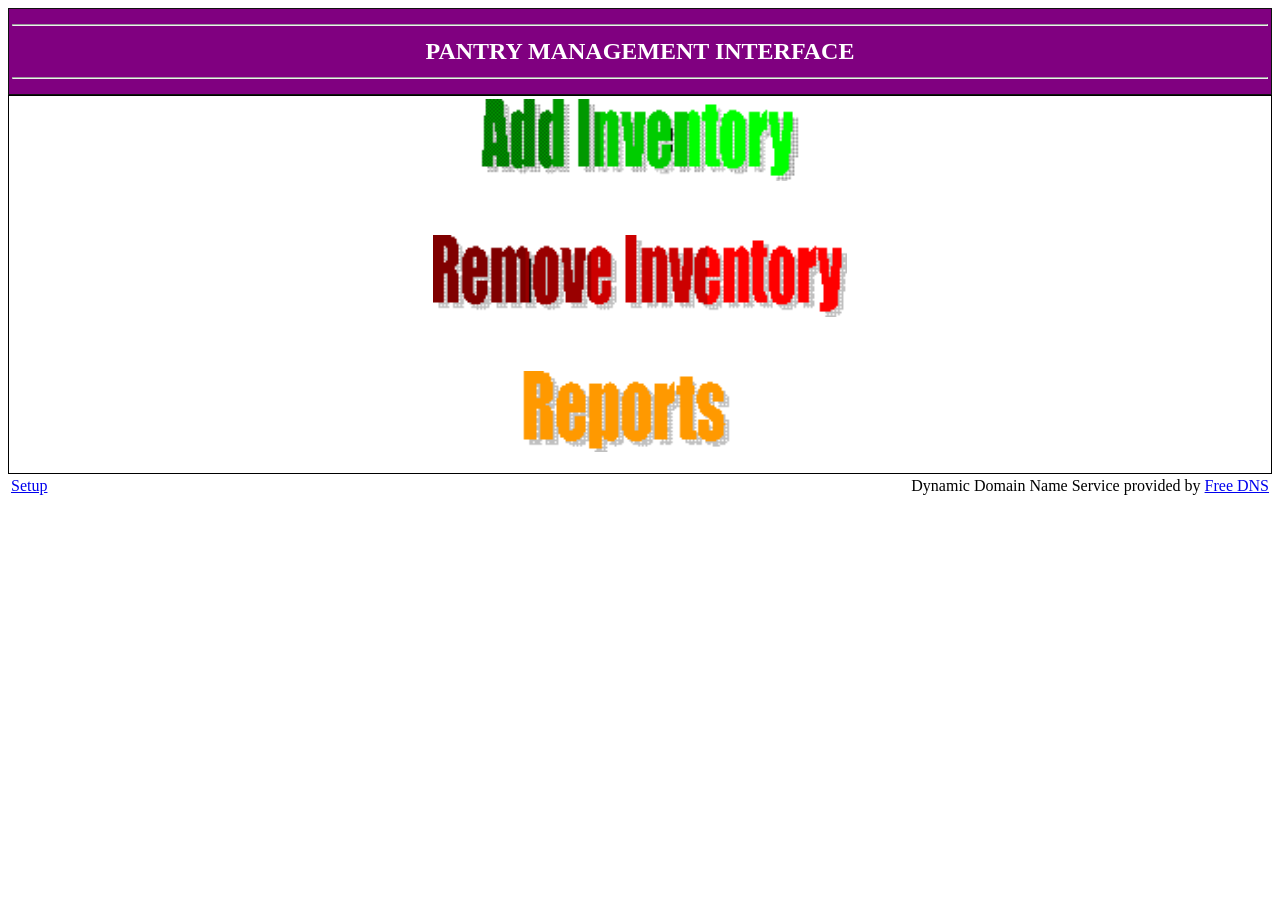
<file: hiddenpantry/index.html>
<HTML>
<HEAD>
<TITLE>Pantry - Home</TITLE>
</HEAD>
<BODY>
<CENTER>

<TABLE id=AutoNumber1 style="BORDER-COLLAPSE: collapse" borderColor=#111111 bgcolor=purple height=12 cellSpacing=3 cellPadding=3 width=100% border=1>
<TBODY>
<TR>
<TD width=100% height=12><CENTER><font face=tahoma size=5 color=white><b><hr>PANTRY MANAGEMENT INTERFACE<hr></b></CENTER></font></TD></TR></TABLE>

<TABLE id=AutoNumber10 style="BORDER-COLLAPSE: collapse" borderColor=#000000
      height=12 cellSpacing=3 cellPadding=3 width=100% border=1>
      <TBODY>
      <TR>
      <TD><CENTER>

  <a href="addinven.php"><img src="images/addinvenbutton.gif" border="0" width="33%" max-width="33%" max-height="100%"></a><br><br><br><br>
	<a href="removeinven.php"><img src="images/reminvenbutton.gif" border="0" width="33%" max-width="33%" max-height="100%"></a><br><br><br><br>
	<a href="reportzero.php?category="><img src="images/reportsbutton.gif" border="0" width="33%" max-width="33%" max-height="100%"></a><br>
</center>
<BR>

</TD></TR></TABLE></center>

<table width=100%>
<tbody>
<tr width="25%,25%,25%,25%">
<td>
<a href="setupcategories.php">Setup</a>
</td>
<td></td>
<td></td>
<td align=right>
Dynamic Domain Name Service provided by <a href="https://freedns.afraid.org">Free DNS</a>
</td>
</BODY>
</HTML>
</file>
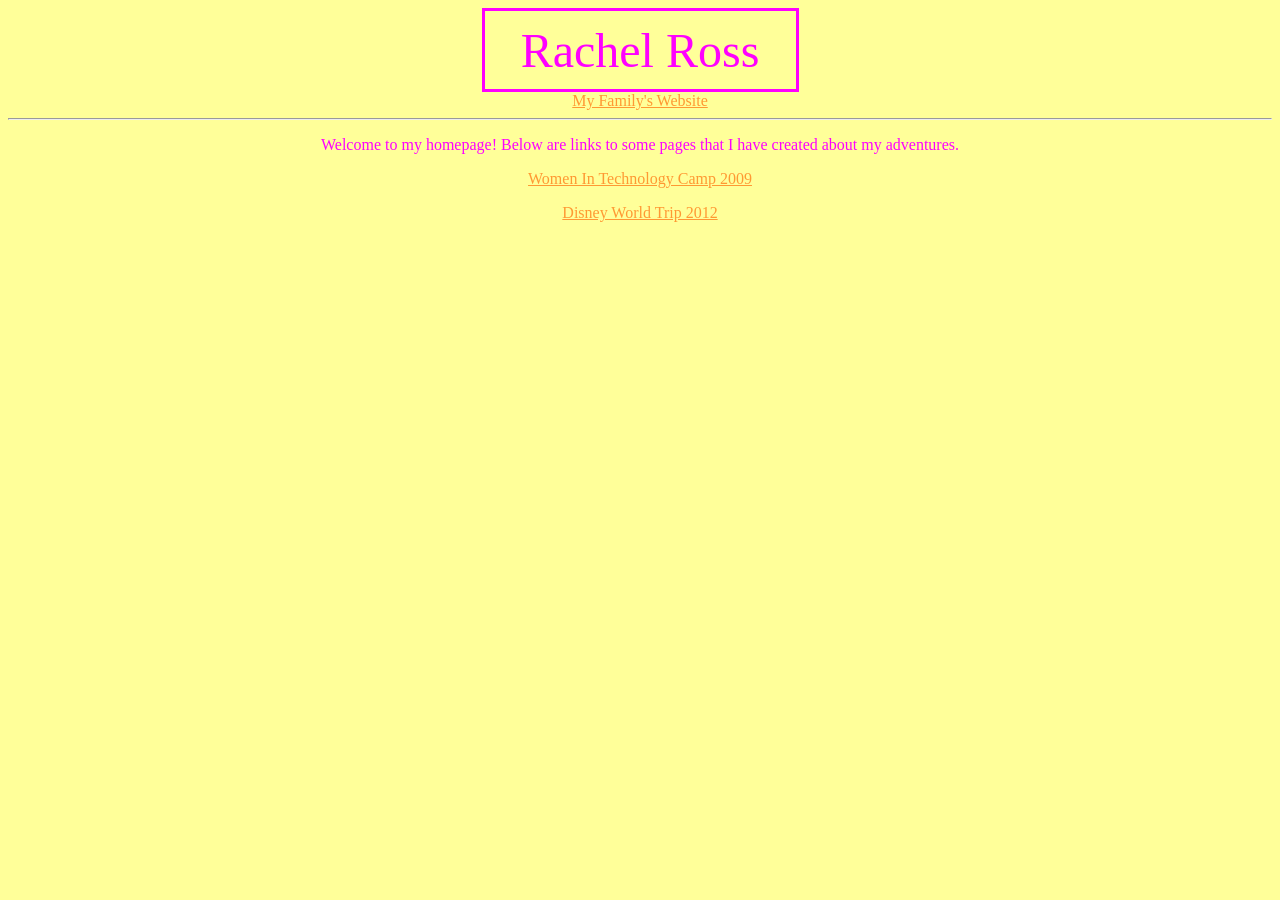
<file: Rachel/index.html>
<html>
<head>
  <meta http-equiv="content-type" content="text/html; charset=iso-8859-1">
  <title>Rachel Ross</title>
<STYLE TYPE="text/css">
<!--
P {text-indent: 0pt;}
-->
</STYLE>
</head>

<body bgcolor="#FFFF99" text="#FF00FF" link="#FF9933" vlink="#000000"
alink="#3399FF" style="text-align:center;">

<center>
<table cellpadding=0 cellspacing=0 border="2" align=center valign=middle bordercolor="#FF00FF">
 <tr>
  <td width=311 height=80>

<font size=+4>
<center>
Rachel Ross

  </td>
 </tr>
</table>

<A href="..">My Family's Website</A>
</center>
<hr>

<p style="text-align:center;">Welcome to my homepage! Below are links to some pages that I have created about my adventures.</p> 

<center>
<A href="WIT">Women In Technology Camp 2009</A>
<p>
<A href="Disney2012">Disney World Trip 2012</A>

<p></p>
</body>
</html>
</file>
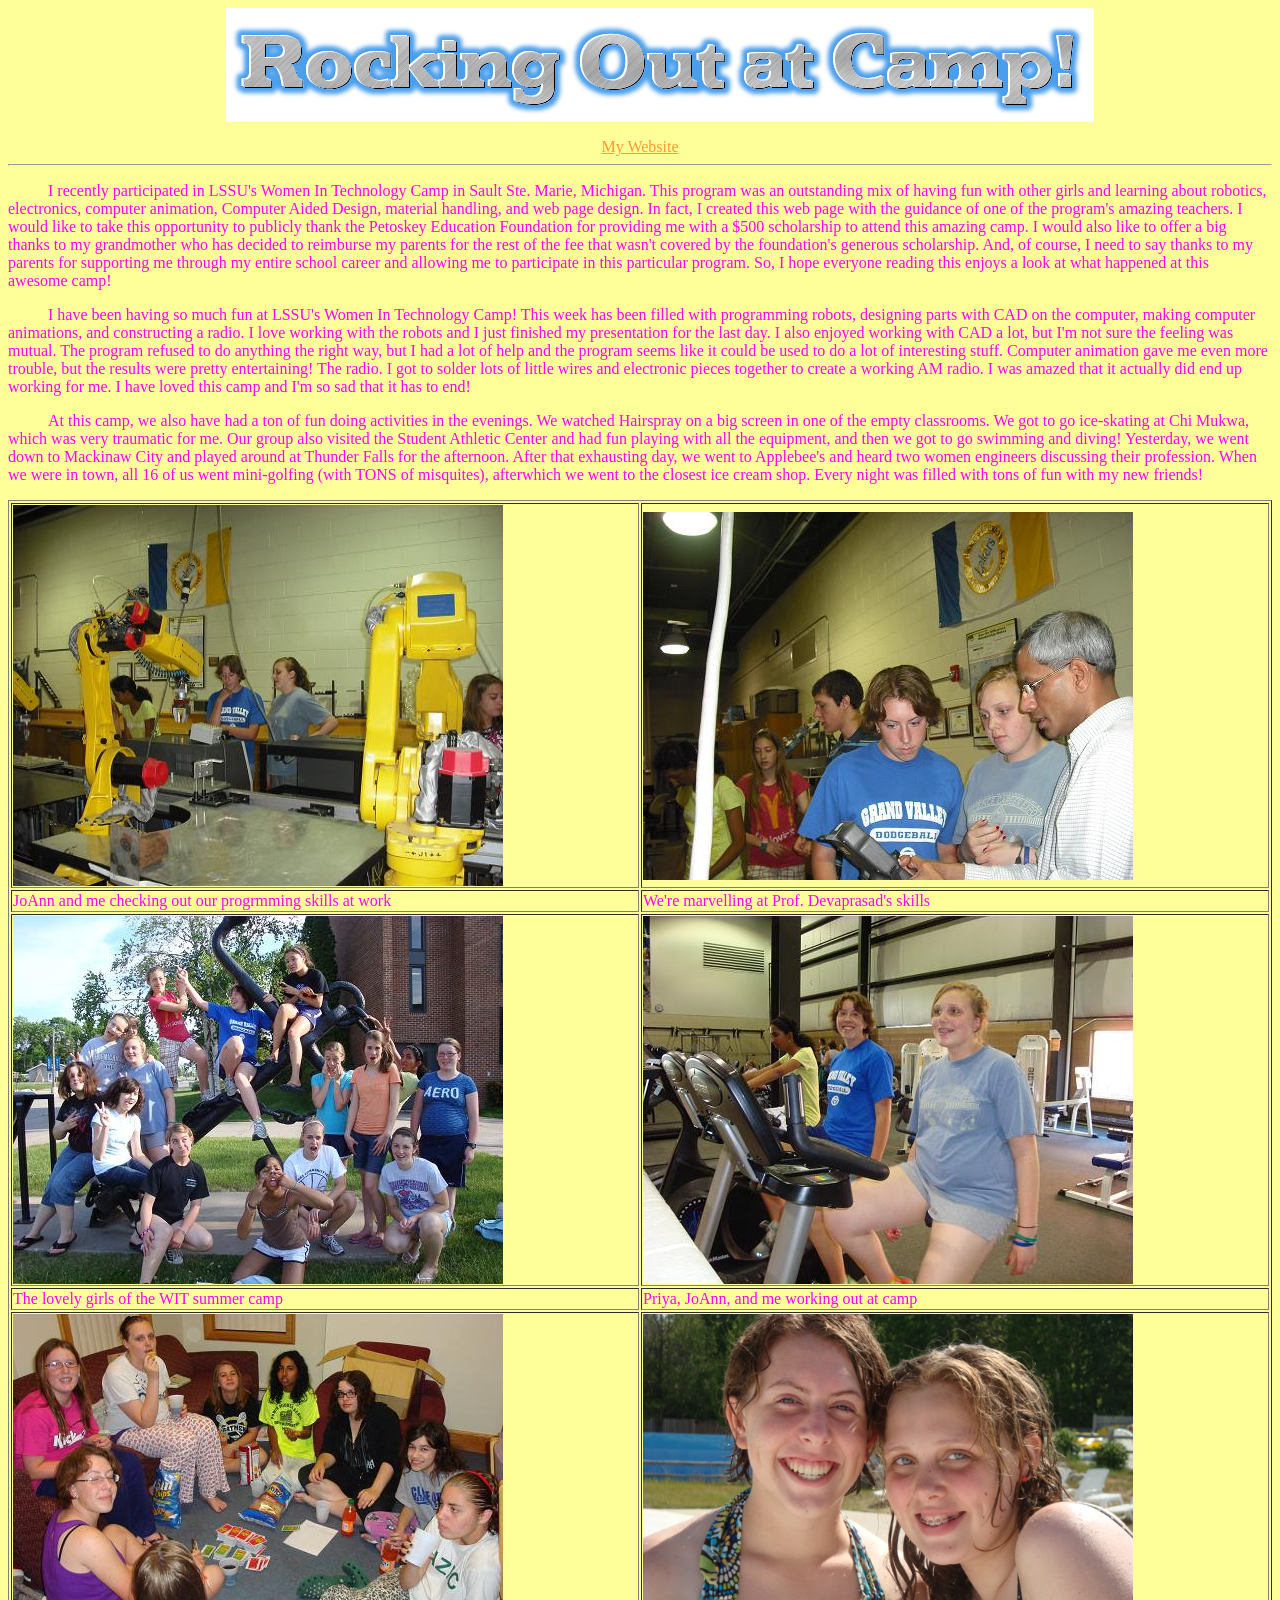
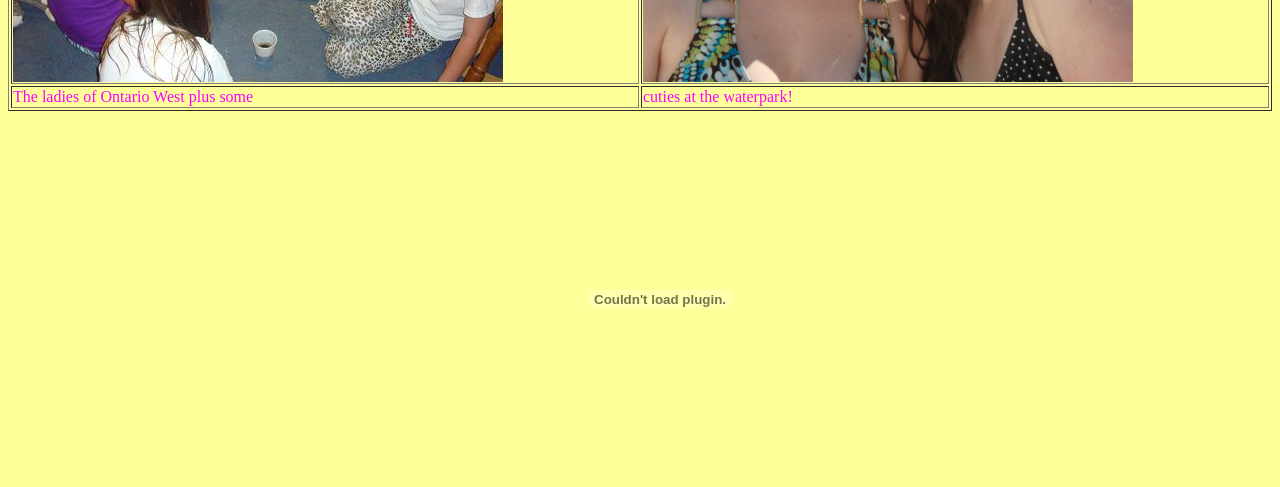
<file: Rachel/WIT/index.html>
<html>
<head>
  <meta http-equiv="content-type" content="text/html; charset=iso-8859-1">
  <title>RAR Rocking out! 2009</title>
<STYLE TYPE="text/css">
<!--
P {text-indent: 30pt;}
-->
</STYLE>
</head>

<body bgcolor="#FFFF99" text="#FF00FF" link="#FF9933" vlink="#000000"
alink="#3399FF" style="text-align:center;">
<p><img alt="gffffffffffff" src="cooltext426860561.png" width="868"
height="114"></p>
<center><A href="..">My Website</A></center>
<hr>

<p style="text-align:left;">I recently participated in LSSU's Women In Technology Camp in Sault Ste. Marie, Michigan. This program was an outstanding mix of having fun with other girls and learning about robotics, electronics, computer animation, Computer Aided Design, material handling, and web page design. In fact, I created this web page with the guidance of one of the program's amazing teachers. I would like to take this opportunity to publicly thank the Petoskey Education Foundation for providing me with a $500 scholarship to attend this amazing camp. I would also like to offer a big thanks to my grandmother who has decided to reimburse my parents for the rest of the fee that wasn't covered by the foundation's generous scholarship. And, of course, I need to say thanks to my parents for supporting me through my entire school career and allowing me to participate in this particular program. So, I hope everyone reading this enjoys a look at what happened at this awesome camp!</p> 

<p style="text-align:left;">I have been having so much fun at LSSU's Women In Technology Camp! This
week has been filled with programming robots, designing parts with CAD on the
computer, making computer animations, and constructing a radio. I love working
with the robots and I just finished my presentation for the last day. I also
enjoyed working with CAD a lot, but I'm not sure the feeling was mutual. The
program refused to do anything the right way, but I had a lot of help and the
program seems like it could be used to do a lot of interesting stuff. Computer
animation gave me even more trouble, but the results were pretty entertaining!
The radio. I got to solder lots of little wires and electronic pieces together
to create a working AM radio. I was amazed that it actually did end up working
for me. I have loved this camp and I'm so sad that it has to end!</p>

<p style="text-align:left;">At this camp, we also have had a ton of fun doing
activities in the evenings. We watched Hairspray on a big screen in one of the
empty classrooms. We got to go ice-skating at Chi Mukwa, which was very
traumatic for me. Our group also visited the Student Athletic Center and had
fun playing with all the equipment, and then we got to go swimming and diving!
Yesterday, we went down to Mackinaw City and played around at Thunder Falls for
the afternoon. After that exhausting day, we went to Applebee's and heard two
women engineers discussing their profession. When we were in town, all 16 of us
went mini-golfing (with TONS of misquites), afterwhich we went to the closest
ice cream shop. Every night was filled with tons of fun with my new friends!</p>

<p></p>

<table border="1" style="width: 100%">
  <caption></caption>
  <col>
  <col>
  <tbody>
    <tr>
      <td><img alt="sgsgf" src="Photos/Monday/Chase Pegs/DSCF0751.JPG"
        width="490" height="381"></td>
      <td><img alt="asdfa" src="Photos/Monday/Chase Pegs/DSCF0764.JPG"
        width="490" height="368"></td>
    </tr>
    <tr>
      <td>JoAnn and me checking out our progrmming skills at work</td>
      <td>We're marvelling at Prof. Devaprasad's skills</td>
    </tr>
    <tr>
      <td><img alt="fasd" src="Photos/Monday/Evening/DSC02246.JPG" width="490"
        height="368"></td>
      <td><img alt="afdasf" src="Photos/Monday/Evening/DSC02247.JPG"
        width="490" height="368"></td>
    </tr>
    <tr>
      <td>The lovely girls of the WIT summer camp</td>
      <td>Priya, JoAnn, and me working out at camp</td>
    </tr>
    <tr>
      <td><img alt="sdfgsdg" src="Photos/Monday/Evening/DSC02277.JPG"
        width="490" height="368"></td>
      <td><img alt="asdf" src="Photos/Wednesday/afternoon fun/DSC02363.JPG"
        width="490" height="368"></td>
    </tr>
    <tr>
      <td>The ladies of Ontario West plus some</td>
      <td>cuties at the waterpark!</td>
    </tr>
  </tbody>
</table>

<p></p>

<p><object width="425" height="344">
  <param name="movie"
  value="http://www.youtube.com/v/wBqdmdvqG18&amp;hl=en&amp;fs=1&amp;">
  <param name="allowFullScreen" value="true">
  <param name="allowscriptaccess" value="always">
  <embed src="http://www.youtube.com/v/wBqdmdvqG18&amp;hl=en&amp;fs=1&amp;"
  type="application/x-shockwave-flash" width="425" height="344" /></object></p>

<p></p>

<p></p>
</body>
</html>
</file>
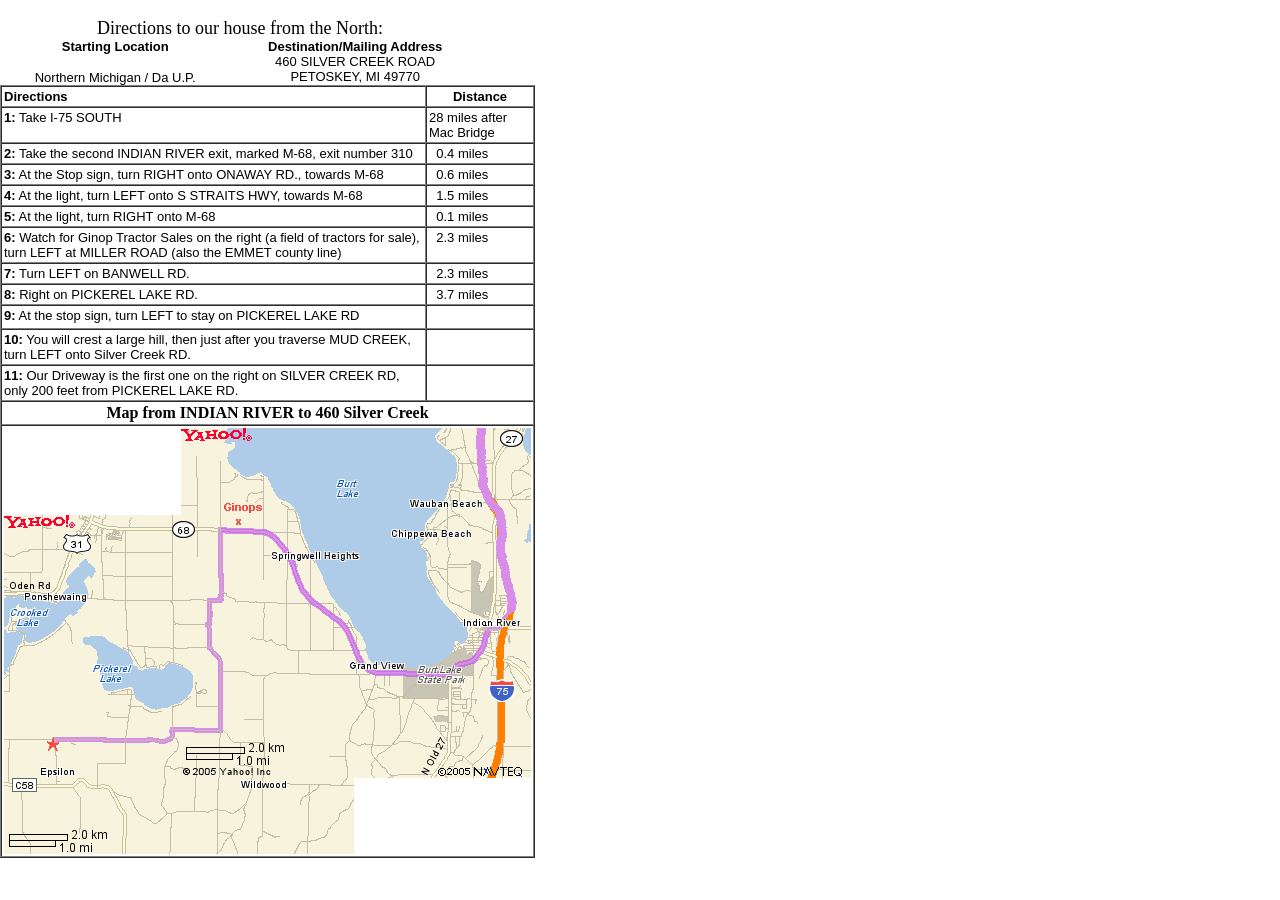
<file: NorthernDirections.html>
<!DOCTYPE HTML PUBLIC "-//W3C//DTD HTML 4.0 Transitional//EN">
<HTML><HEAD><TITLE>Driving Directions to 460 Silver Creek from the North</TITLE>
<META http-equiv=Content-Type content="text/html; charset=iso-8859-1">
<META content="MSHTML 6.00.2800.1106" name=GENERATOR></HEAD>
<BODY bgColor=#ffffff leftMargin=0 topMargin=0> 
<META content="Mozilla/4.7 [en] (WinNT; I) [Netscape]" name=GENERATOR>&nbsp; 
<TABLE cellSpacing=0 cellPadding=0 width=480 NOBORDER>
  <TBODY>
  <TR>
    <TD>
      <CENTER><FONT size=+1>Directions to our house from the North:</FONT> 
  </CENTER></TD></TR></TBODY></TABLE>
<TABLE cellSpacing=0 cellPadding=0 width=480 border=0>
  <TBODY>
  <TR>
    <TD vAlign=top align=middle><B><FONT face=arial,helvetica><FONT 
      color=#000000><FONT size=-1>Starting Location</FONT></FONT></FONT></B> 
      <P><FONT face=arial,helvetica><FONT color=#000000><FONT size=-1>Northern 
      Michigan / Da U.P.</FONT></FONT></FONT></P></TD>
    <TD vAlign=top align=middle><B><FONT face=arial,helvetica><FONT 
      color=#000000><FONT size=-1>Destination/Mailing 
      Address</FONT></FONT></FONT></B> <BR><FONT face=arial,helvetica><FONT 
      color=#000000><FONT size=-1>460 SILVER CREEK ROAD</FONT></FONT></FONT> 
      <BR><FONT face=arial,helvetica><FONT color=#000000><FONT size=-1>PETOSKEY, 
      MI 49770</FONT></FONT></FONT></TD></TR></TBODY></TABLE>
<TABLE cellSpacing=0 cellPadding=2 width=480 border=1>
  <TBODY>
  <TR>
    <TD><B><FONT face=arial,helvetica><FONT color=#000000><FONT 
      size=-1>Directions</FONT></FONT></FONT></B></TD>
    <TD align=middle><B><FONT face=arial,helvetica><FONT color=#000000><FONT 
      size=-1>Distance</FONT></FONT></FONT></B></TD></TR>
  <TR>
    <TD vAlign=top><FONT face=arial,helvetica><FONT color=#000000><FONT 
      size=-1><B>1:</B> Take I-75 SOUTH</FONT></FONT></FONT></TD>
    <TD vAlign=top><FONT face=arial,helvetica><FONT color=#000000><FONT 
      size=-1>28 miles after Mac Bridge</FONT></FONT></FONT></TD></TR>
  <TR>
    <TD vAlign=top><FONT face=arial,helvetica><FONT color=#000000><FONT 
      size=-1><B>2:</B> Take the second INDIAN RIVER exit, marked M-68, exit number 310
      </FONT></FONT></FONT></TD>
    <TD vAlign=top><FONT face=arial,helvetica><FONT color=#000000><FONT 
      size=-1>&nbsp; 0.4 miles&nbsp;</FONT></FONT></FONT> <BR></TD></TR>
  <TR>
    <TD vAlign=top><FONT face=arial,helvetica><FONT color=#000000><FONT 
      size=-1><B>3:</B> At the Stop sign, turn RIGHT onto ONAWAY 
      RD., towards M-68</FONT></FONT></FONT></TD>
    <TD vAlign=top><FONT face=arial,helvetica><FONT color=#000000><FONT 
      size=-1>&nbsp; 0.6 miles&nbsp;</FONT></FONT></FONT> <BR></TD></TR>
  <TR>
    <TD vAlign=top><FONT face=arial,helvetica><FONT color=#000000><FONT 
      size=-1><B>4:</B> At the light, turn LEFT onto S STRAITS HWY, towards M-68</FONT></FONT></FONT></TD>
    <TD vAlign=top><FONT face=arial,helvetica><FONT color=#000000><FONT 
      size=-1>&nbsp; 1.5 miles&nbsp;</FONT></FONT></FONT> <BR></TD></TR>
  <TR>
    <TD vAlign=top><FONT face=arial,helvetica><FONT color=#000000><FONT 
      size=-1><B>5:</B> At the light, turn RIGHT onto M-68 
      &nbsp;</FONT></FONT></FONT></TD>
    <TD vAlign=top><FONT face=arial,helvetica><FONT color=#000000><FONT 
      size=-1>&nbsp; 0.1 miles&nbsp;</FONT></FONT></FONT> <BR></TD></TR>
  <TR>
    <TD vAlign=top><FONT face=arial,helvetica><FONT color=#000000><FONT 
      size=-1><B>6:</B> Watch for Ginop Tractor Sales on the right (a field 
      of tractors for sale), turn LEFT at MILLER ROAD (also the EMMET county 
      line)</FONT></FONT></FONT></TD>
    <TD vAlign=top><FONT face=arial,helvetica><FONT color=#000000><FONT 
      size=-1>&nbsp; 2.3 miles&nbsp;</FONT></FONT></FONT> <BR></TD></TR>
  <TR>
    <TD vAlign=top><FONT face=arial,helvetica><FONT color=#000000><FONT 
      size=-1><B>7:</B> Turn LEFT on BANWELL 
    RD.&nbsp;</FONT></FONT></FONT></TD>
    <TD vAlign=top><FONT face=arial,helvetica><FONT color=#000000><FONT 
      size=-1>&nbsp; 2.3 miles&nbsp;</FONT></FONT></FONT> <BR></TD></TR>
  <TR>
    <TD vAlign=top><FONT face=arial,helvetica><FONT color=#000000><FONT 
      size=-1><B>8:</B> Right on PICKEREL LAKE 
      RD.&nbsp;</FONT></FONT></FONT></TD>
    <TD vAlign=top><FONT face=arial,helvetica><FONT color=#000000><FONT 
      size=-1>&nbsp; 3.7 miles&nbsp;</FONT></FONT></FONT> <BR></TD></TR>
  <TR>
    <TD vAlign=top><FONT face=arial,helvetica><FONT color=#000000><FONT 
      size=-1><B>9:</B> 
      At the stop sign, turn LEFT to stay on PICKEREL LAKE RD</FONT></FONT></FONT></TD>
    <TD>&nbsp;</TD></TR>
  <TR>
    <TD vAlign=top><FONT face=arial,helvetica><FONT color=#000000><FONT 
      size=-1><B>10:</B> 
      You will crest a large hill, then just after you
      traverse MUD CREEK, turn LEFT onto Silver Creek RD.</FONT></FONT></FONT></TD>
    <TD>&nbsp;</TD></TR>
  <TR>
    <TD vAlign=top><FONT face=arial,helvetica><FONT color=#000000><FONT 
      size=-1><B>11:</B> Our Driveway is the first one on the right on SILVER CREEK 
      RD, only 200 feet from PICKEREL LAKE RD.</FONT></FONT></FONT></TD>
    <TD>&nbsp;</TD></TR>
  <TR>
    <TD colSpan=2>
      <CENTER><B>Map from INDIAN RIVER to 460 Silver Creek</B></CENTER></TD></TR>
  <TR>
    <TD vAlign=center align=middle colSpan=2><IMG 
      src="IR2SilverCreek.gif"></TD></TR>
</TBODY></TABLE><BR>&nbsp; 
</BODY></HTML>
</file>
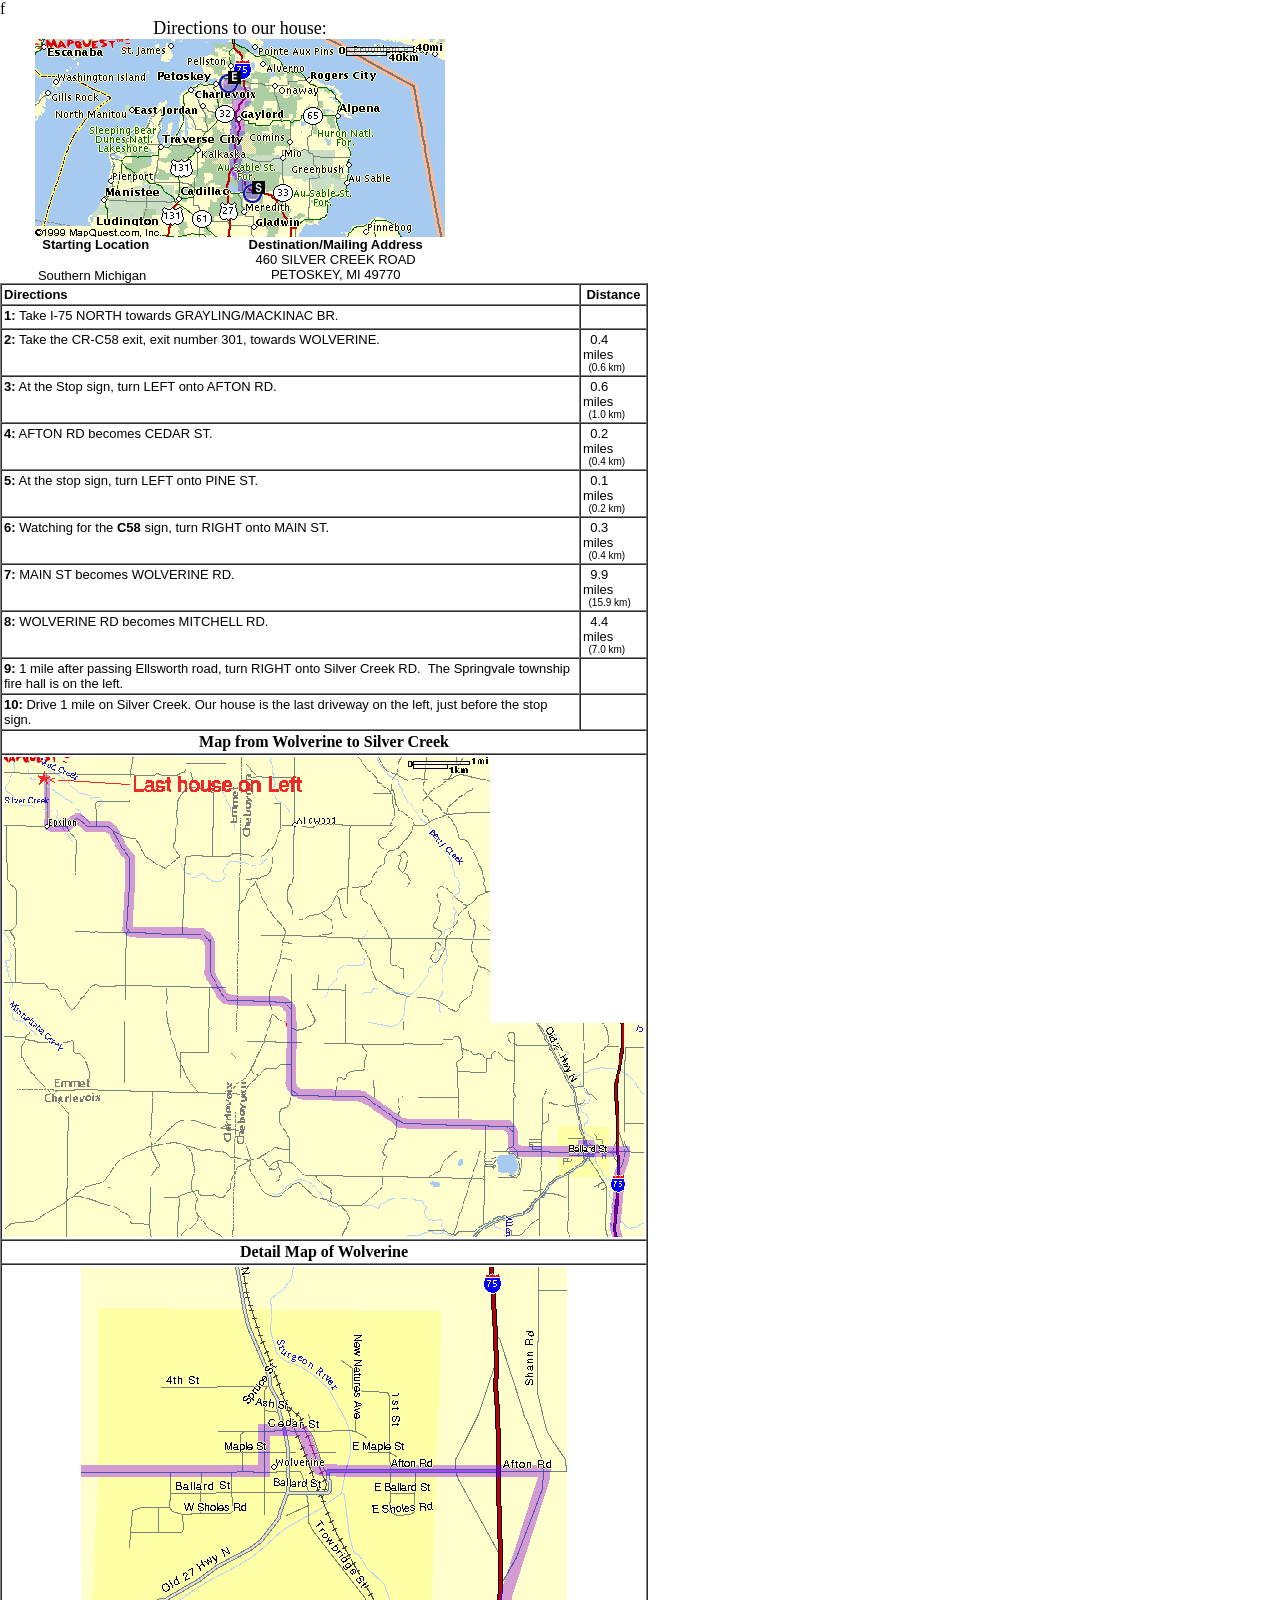
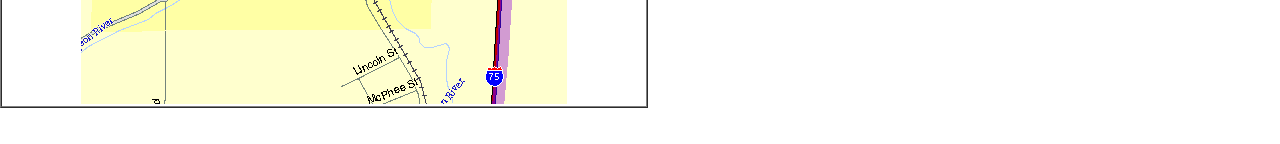
<file: SouthernDirections.html>
f<html>
<head>
   <meta http-equiv="Content-Type" content="text/html; charset=iso-8859-1">
   <meta name="GENERATOR" content="Mozilla/4.7 [en] (WinNT; I) [Netscape]">
   <title>Driving Directions to 460 Silver Creek</title>
</head>
<body bgcolor="#FFFFFF" leftmargin="0" topmargin="0" marginwidth="0" marginheight="0">
&nbsp;
<table NOBORDER CELLSPACING=0 CELLPADDING=0 WIDTH="480" >
<tr>
<td>
<center>
<font size=+1>Directions to our house:</font>
</center></td>
</tr>
</table>


<table BORDER=0 CELLSPACING=0 CELLPADDING=0 WIDTH="480" >
<tr>
<td ALIGN=CENTER VALIGN=CENTER COLSPAN="2"><img SRC="overview.gif" height=198 width=410></td>
</tr>

<tr>
<td ALIGN=CENTER VALIGN=TOP><b><font face="arial,helvetica"><font color="#000000"><font size=-1>Starting
Location</font></font></font></b>
<p><font face="arial,helvetica"><font color="#000000"><font size=-1>Southern Michigan
&nbsp;</font></font></font></td>

<td ALIGN=CENTER VALIGN=TOP><b><font face="arial,helvetica"><font color="#000000"><font size=-1>Destination/Mailing Address</font></font></font></b>
<br><font face="arial,helvetica"><font color="#000000"><font size=-1>460
SILVER CREEK ROAD</font></font></font>
<br><font face="arial,helvetica"><font color="#000000"><font size=-1>PETOSKEY,
MI 49770</font></font></font></td>
</tr>
</table>

<table BORDER CELLSPACING=0 CELLPADDING=2 WIDTH="480" >

<tr>
<td><b><font face="arial,helvetica"><font color="#000000"><font size=-1>Directions</font></font></font></b></td>

<td ALIGN=CENTER><b><font face="arial,helvetica"><font color="#000000"><font size=-1>Distance</font></font></font></b></td>
</tr>

<tr>
<td VALIGN=TOP><font face="arial,helvetica"><font color="#000000"><font size=-1><b>1:</b>
Take I-75 NORTH towards GRAYLING/MACKINAC BR.</font></font></font></td>

<td>&nbsp;</td>
</tr>

<tr>
<td VALIGN=TOP><font face="arial,helvetica"><font color="#000000"><font size=-1><b>2:</b>
Take the CR-C58 exit, exit number 301, towards WOLVERINE.&nbsp;</font></font></font></td>

<td VALIGN=TOP><font face="arial,helvetica"><font color="#000000"><font size=-1>&nbsp;
0.4 miles&nbsp;</font></font></font>
<br><font face="arial,helvetica"><font color="#000000"><font size=-2>&nbsp;
(0.6 km)&nbsp;</font></font></font></td>
</tr>

<tr>
<td VALIGN=TOP><font face="arial,helvetica"><font color="#000000"><font size=-1><b>3:</b>
At the Stop sign, turn LEFT onto AFTON RD.&nbsp;</font></font></font></td>

<td VALIGN=TOP><font face="arial,helvetica"><font color="#000000"><font size=-1>&nbsp;
0.6 miles&nbsp;</font></font></font>
<br><font face="arial,helvetica"><font color="#000000"><font size=-2>&nbsp;
(1.0 km)&nbsp;</font></font></font></td>
</tr>

<tr>
<td VALIGN=TOP><font face="arial,helvetica"><font color="#000000"><font size=-1><b>4:</b>
AFTON RD becomes CEDAR ST.&nbsp;</font></font></font></td>

<td VALIGN=TOP><font face="arial,helvetica"><font color="#000000"><font size=-1>&nbsp;
0.2 miles&nbsp;</font></font></font>
<br><font face="arial,helvetica"><font color="#000000"><font size=-2>&nbsp;
(0.4 km)&nbsp;</font></font></font></td>
</tr>

<tr>
<td VALIGN=TOP><font face="arial,helvetica"><font color="#000000"><font size=-1><b>5:</b>
At the stop sign, turn LEFT onto PINE ST.&nbsp;</font></font></font></td>

<td VALIGN=TOP><font face="arial,helvetica"><font color="#000000"><font size=-1>&nbsp;
0.1 miles&nbsp;</font></font></font>
<br><font face="arial,helvetica"><font color="#000000"><font size=-2>&nbsp;
(0.2 km)&nbsp;</font></font></font></td>
</tr>

<tr>
<td VALIGN=TOP><font face="arial,helvetica"><font color="#000000"><font size=-1><b>6:</b>
Watching for the <b>C58</b> sign, turn RIGHT onto MAIN ST.&nbsp;</font></font></font></td>

<td VALIGN=TOP><font face="arial,helvetica"><font color="#000000"><font size=-1>&nbsp;
0.3 miles&nbsp;</font></font></font>
<br><font face="arial,helvetica"><font color="#000000"><font size=-2>&nbsp;
(0.4 km)&nbsp;</font></font></font></td>
</tr>

<tr>
<td VALIGN=TOP><font face="arial,helvetica"><font color="#000000"><font size=-1><b>7:</b>
MAIN ST becomes WOLVERINE RD.&nbsp;</font></font></font></td>

<td VALIGN=TOP><font face="arial,helvetica"><font color="#000000"><font size=-1>&nbsp;
9.9 miles&nbsp;</font></font></font>
<br><font face="arial,helvetica"><font color="#000000"><font size=-2>&nbsp;
(15.9 km)&nbsp;</font></font></font></td>
</tr>

<tr>
<td VALIGN=TOP><font face="arial,helvetica"><font color="#000000"><font size=-1><b>8:</b>
WOLVERINE RD becomes MITCHELL RD.&nbsp;</font></font></font></td>

<td VALIGN=TOP><font face="arial,helvetica"><font color="#000000"><font size=-1>&nbsp;
4.4 miles&nbsp;</font></font></font>
<br><font face="arial,helvetica"><font color="#000000"><font size=-2>&nbsp;
(7.0 km)&nbsp;</font></font></font></td>
</tr>

<tr>
<td VALIGN=TOP><font face="arial,helvetica"><font color="#000000"><font size=-1><b>9:</b>
1 mile after passing Ellsworth road, turn RIGHT onto Silver Creek RD.&nbsp;
The Springvale township fire hall is on the left.</font></font></font></td>
<td>&nbsp;</td>
</tr>
<tr>
<td VALIGN=TOP><font face="arial,helvetica"><font color="#000000"><font size=-1><b>10:</b>
Drive 1 mile on Silver Creek.  Our house is the last driveway on the left, just before the stop sign.</font></font></font></td>
<td>&nbsp;</td>
</tr>

<tr>
<td COLSPAN="2"><center><b>Map from Wolverine to Silver Creek</b></center></td>
</tr>
<tr>
<td ALIGN=CENTER VALIGN=CENTER COLSPAN="2"><img SRC="Wolverine2SilverCreek.gif"></td>
</tr>

<tr>
<td COLSPAN="2"><center><b>Detail Map of Wolverine</b></center></td>
</tr>
<tr>
<td ALIGN=CENTER VALIGN=CENTER COLSPAN="2"><img SRC="Wolverine.gif"></td>
</tr>

</table>

<br>&nbsp;
</body>
</html>
</file>
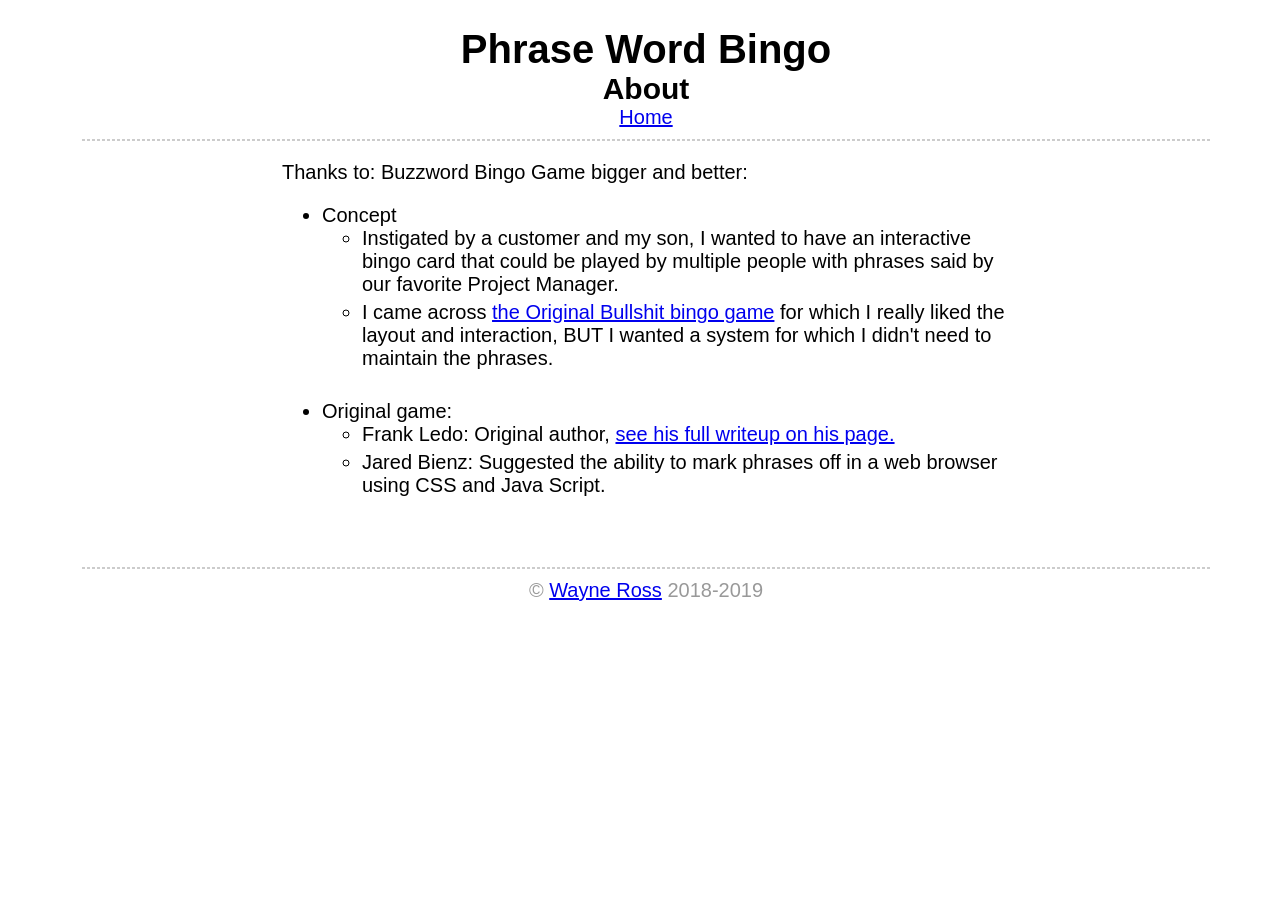
<file: hiddenBINGO/about.html>
<!DOCTYPE html 
  PUBLIC "-//W3C//DTD XHTML 1.0 Strict//EN" 
  "http://www.w3.org/TR/xhtml1/DTD/xhtml1-strict.dtd">
<html xmlns="http://www.w3.org/1999/xhtml" xml:lang="en" lang="en">
  <head>
    <meta name="description" content="About Phrase word Bingo" />
    <meta name="keywords" content="about,phrase word,bingo" />
    <title>Phrase word Bingo - About</title>
    <link rel="shortcut icon" href="../favicon.ico" type="image/ico" />
    <link rel="icon" href="../favicon.ico" /> 
    <link rel="stylesheet" type="text/css" href="style.css" />
  </head>
  <body>
    <h1 class="abouthead">Phrase Word Bingo</h1>
    <h2 class="abouthead">About</h2>
<div id="navbar_top" class="navbar">
      <a href=".">Home</a>
    </div>

    <hr />
    <div class="about">
      <p>Thanks to:	  Buzzword Bingo Game bigger and better:</p>
      <ul>
        <li>Concept
          <ul>
            <li>Instigated by a customer and my son, I wanted to have an interactive bingo card
                that could be played by multiple people with phrases said by our favorite Project
                Manager.</li>
            <li>I came across <a href="https://www.bullshitbingo.net/">the Original Bullshit bingo game</a> for which I really liked the layout and
                interaction, BUT I wanted a system for which I didn't need to maintain the phrases.</li>
          </ul>
        </li>	
        <li>Original game:
	  <ul>
            <li>Frank Ledo: Original author, <a href="https://www.bullshitbingo.net/about/">see his full writeup on his page.</a>
	    <li>Jared Bienz: Suggested the ability to mark phrases off in a 
	      web browser using CSS and Java Script.</li>
	  </ul>
        </li>
      </ul>
    </div>
    <hr />
    <div id="legal">&copy; <a href="http://www.linkedin.com/in/wayneross">Wayne Ross</a> 2018-2019</div>
  </body>
</html>
</file>
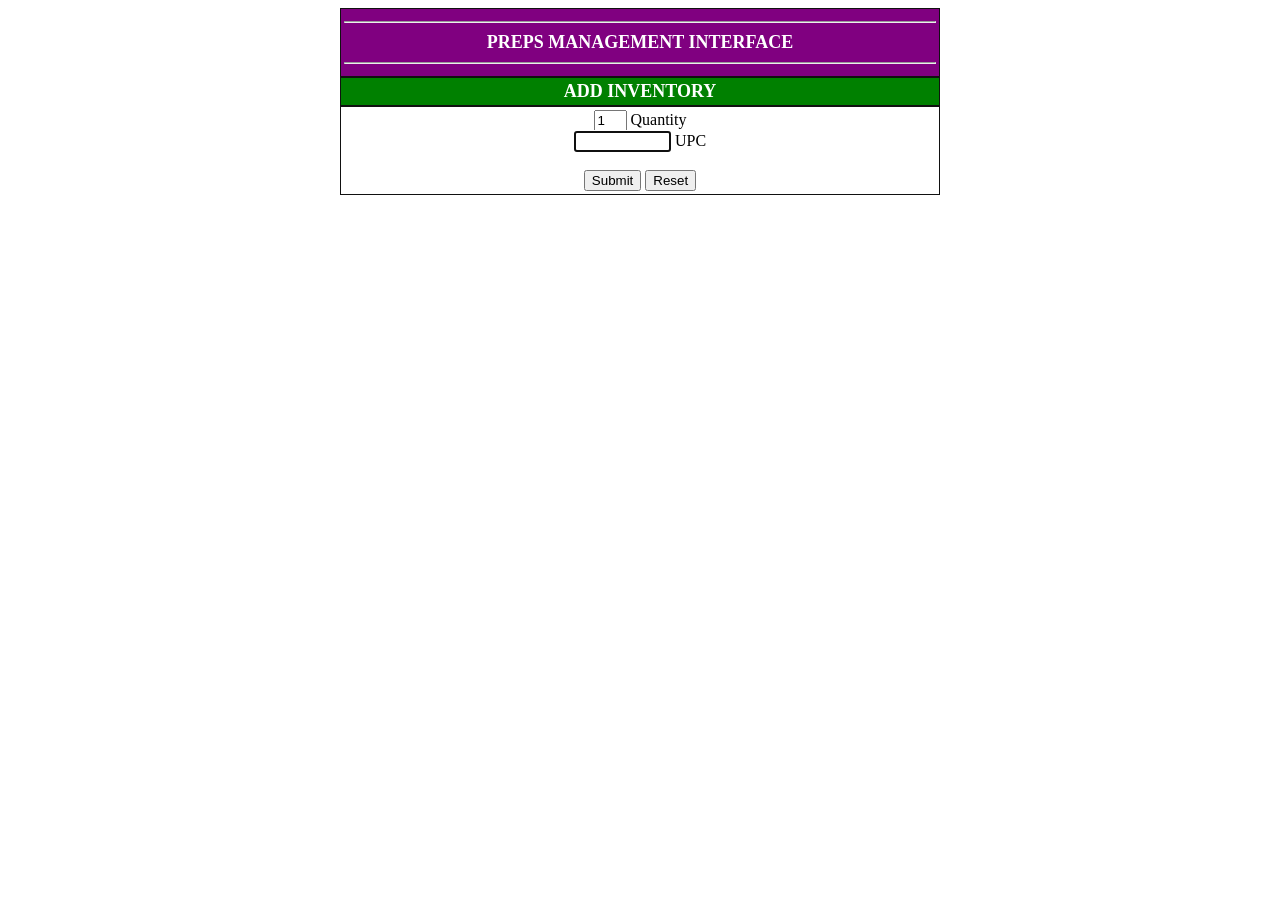
<file: hiddenpantry/addinven.html>
<HEAD>

<SCRIPT LANGUAGE="JavaScript">
<!-- Original:  Wayne Nolting (wayne@dtg.net) -->

<!-- Begin
function toForm() {
document.form.upc.focus();
// Replace upc in the script with the field name of which you want to place the focus.
}
//  End -->
</script>

</HEAD>



<BODY onLoad="toForm()">

<center>

<TABLE id=AutoNumber1 style="BORDER-COLLAPSE: collapse" borderColor=#111111 bgcolor=purple height=12 cellSpacing=3 cellPadding=3 width=600 border=1>
<TBODY>
<TR>
<TD width=900 height=12><CENTER><font face=tahoma size=4 color=white><b><hr>PREPS MANAGEMENT INTERFACE<hr></b></CENTER></font></TD></TR></TABLE>

<TABLE id=AutoNumber2 style="BORDER-COLLAPSE: collapse" borderColor=#111111 bgcolor=green height=12 cellSpacing=3 cellPadding=3 width=600 border=1>
<TBODY>
<TR>
<TD width=900 height=12><CENTER><font face=tahoma size=4 color=white><b>ADD INVENTORY</B></CENTER></font></TD></TR></TABLE>

<FORM  NAME="form" METHOD="POST" ACTION="addupc.php">

<TABLE id=AutoNumber3 style="BORDER-COLLAPSE: collapse" borderColor=#111111 bgcolor=white height=12 cellSpacing=3 cellPadding=3 width=600 border=1>
<TBODY>
<TR>
<TD width=900 height=12><CENTER>
<INPUT TYPE="TEXT" NAME="quan" SIZE="2" value="1"> Quantity<BR>
<INPUT TYPE="TEXT" NAME="upc" SIZE="10"> UPC<BR>
<BR>
<INPUT TYPE="SUBMIT" NAME="submit" VALUE="Submit">  
<INPUT TYPE="RESET" onclick="toForm();">
</FORM>

</td></tr></table>



<!-- Script Size:  1.46 KB -->
</file>
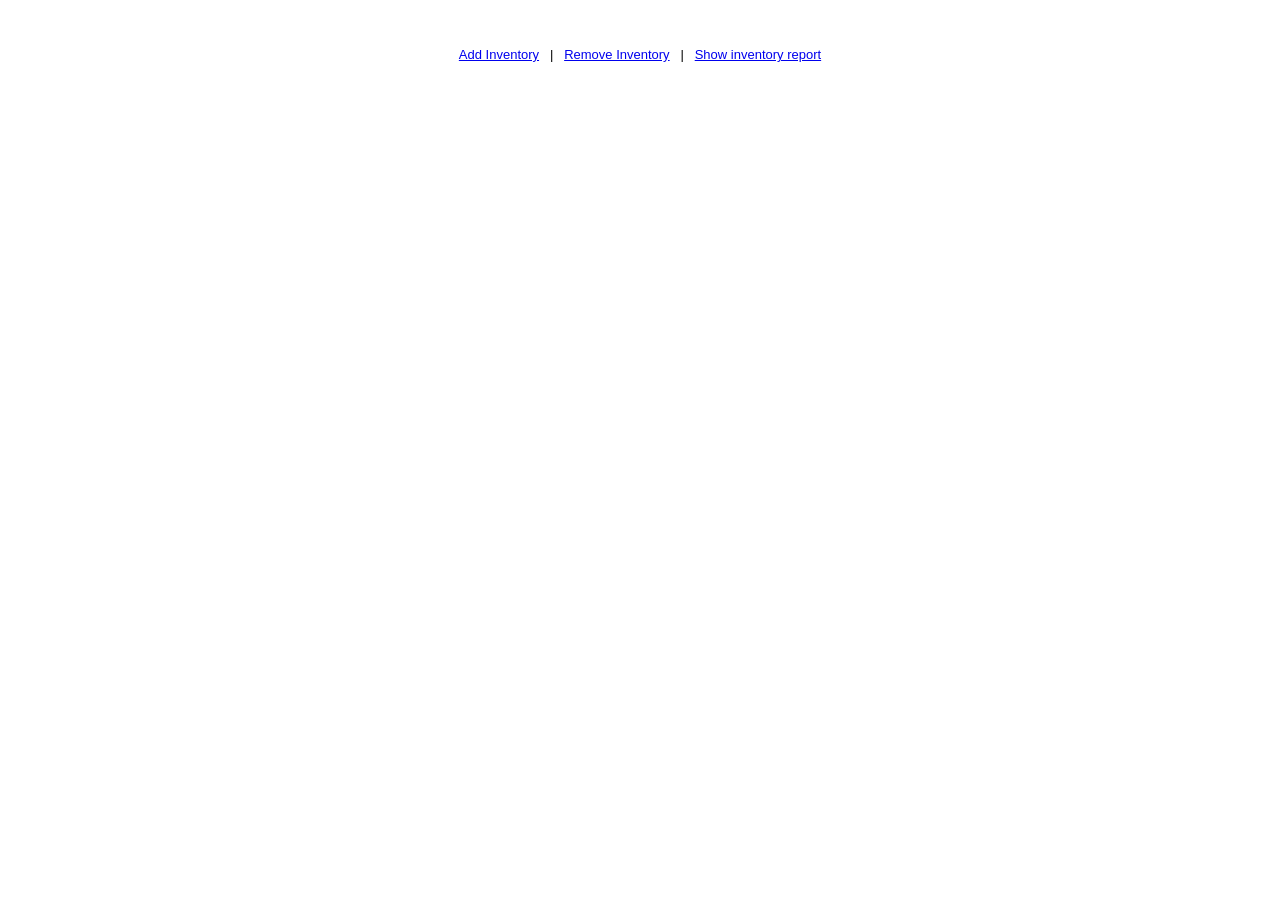
<file: hiddenpantry/footer.html>
<HTML>
<HEAD></HEAD>
<BODY>
<CENTER><br><br>
<TABLE id=AutoNumber10 style="BORDER-COLLAPSE: collapse" borderColor=#009900 
      height=12 cellSpacing=3 cellPadding=3 width=600 border=0>
      <TBODY>
      <TR>
      <TD><CENTER><font face=arial size=2>

      <A HREF="addinven.php">Add Inventory</A> &nbsp | &nbsp 
      <A HREF="removeinven.php">Remove Inventory</A> &nbsp | &nbsp
      <A HREF="report1.php">Show inventory report</A> <br><br>
</center>

<!-- <b>Preps Management Interface V2 - All Rights Reserved 2010</b></font> -->

</TD></TR></TABLE></center>
</BODY>
</HTML>
</file>
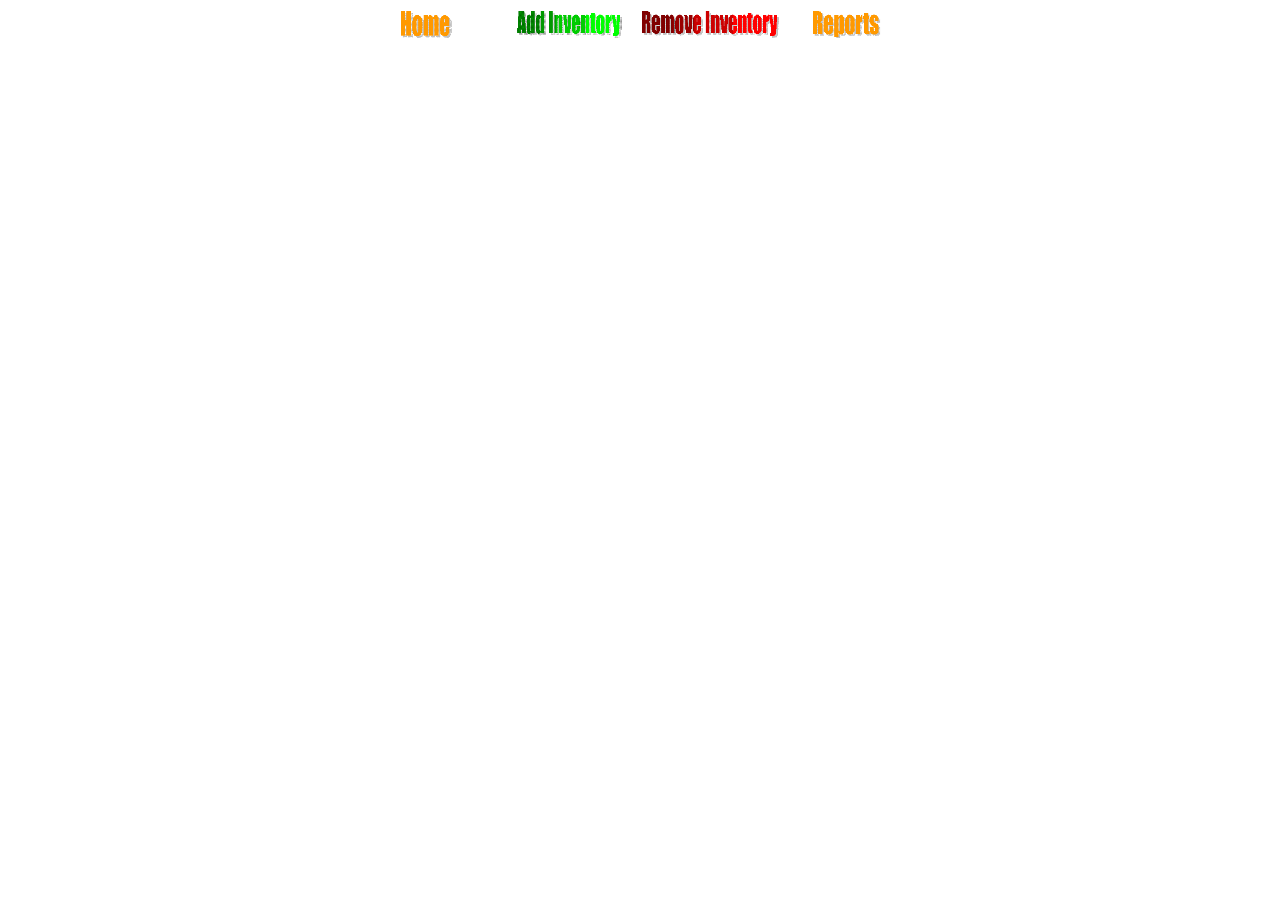
<file: hiddenpantry/header.html>
<HTML>
<HEAD></HEAD>
<BODY>
<CENTER>
<TABLE id=AutoNumber10 style="BORDER-COLLAPSE: collapse" borderColor=#009900 
      height=12 cellSpacing=3 cellPadding=3 width=600 border=0>
      <TBODY>
      <TR>
      <TD><CENTER>

<a href="index.html">      <img src="images/homebutton.gif"     border="0" min-width="228" width="23%" max-width="23%" max-height="100%"></a>
<a href="addinven.php">    <img src="images/addinvenbutton.gif" border="0" min-width="228" width="23%" max-width="23%" max-height="100%"></a>
<a href="removeinven.php"> <img src="images/reminvenbutton.gif" border="0" min-width="228" width="23%" max-width="23%" max-height="100%"></a>
<a href="reportzero.php?category=">  <img src="images/reportsbutton.gif"  border="0" min-width="228" width="23%" max-width="23%" max-height="100%"></a><br>
      
</center>

</TD></TR></TABLE></center><br>
</BODY>
</HTML>
</file>
<file: hiddenBINGO/style.css>
body{font-family:arial,verdana,helvetica,sans-serif;margin-left:20px;color:#000;background-color:#FFF;font-size:20px;}
table.card,table.win{text-align:center;border:2px solid #000;margin-left:auto;margin-right:auto;width:728px;height:728px;margin-bottom:10px;}
table.win{border:2px solid #0F0;}
table.card td, table.win td{border:1px solid #000;width:143px;height:143px;padding:2px;font-weight:bold;font-size:20px;}
table.card td:hover, table.win td:hover{background-color:#AAA;}
table.card td.clicked, table.win td.clicked{background-color:#CCC;}
table.card td.clicked:hover, table.win td.clicked:hover{;background-color:#AAA;}
table.card td.win, table.win td.win{background-color:#0F0;}
table.card td.freecell, table.win td.freecell{font-weight:bold;background-color:#CCC;color:#000;font-size:20px;}
hr{color:#000;background-color:#FFF;border:1px dashed #CCC;width:90%;}
h1,.abouthead{text-align:center;margin-bottom:0px;}
h2.abouthead{margin-top:0px;}
ul{padding-bottom:20px;}
ul li{padding-bottom:5px;}
.howtoplay,.about,#intro{text-align:center;font-weight:bold;margin:auto;width:728px;}
#game_description{text-align:center;margin:auto;width:728px;}
.howtoplay,.about{border:0px;text-align:left;padding:0px;font-weight:normal;}
.footer,.navbar,#legal,#share,#original{font-weight:normal;font-size:20px;text-align:center;margin:0;width:728px;margin:auto;}
#sopa,#sopaframe{text-align:center;padding-top:5px;padding-bottom:5px;width:728px;height:300px;margin:auto;}
#legal{color:#999;background-color:#FFF;margin-bottom:5px;}
#share, #original,.center{text-align:center;margin:auto;background-color:#FFF;}
#share{margin-top:5px
height:50px;}
div.addthis_toolbox{width:728px;margin:0 auto;margin-top:5px;background-color:#FFF;}
input{width:400px;}
label{padding-top:10px;font-weight:bold;font-size:20px;}
img{border:0px;}
#adbanner{padding-top:10px;margin:auto;width:728px;}
.notice{color:#f00;background-color:#FFF;}
.url{display:none}
@media print{#intro,.howtoplay,.footer,.navbar,.contact,hr,#original,#game_description{display:none;}
h1,.abouthead,.url{display:block;text-align:center;margin-bottom:0px;}
.url{font-size:9pt;}
#adbanner,#share{display:none;}
}
#ECFormSubmit{background-color:#FFF;color:#FFF;}
/*@media handheld{table{border:1px solid #000;font-weight:normal;text-align:center;font-size:25px;}
td{border:1px solid #000;padding:0px;}
}
*/
</file>
